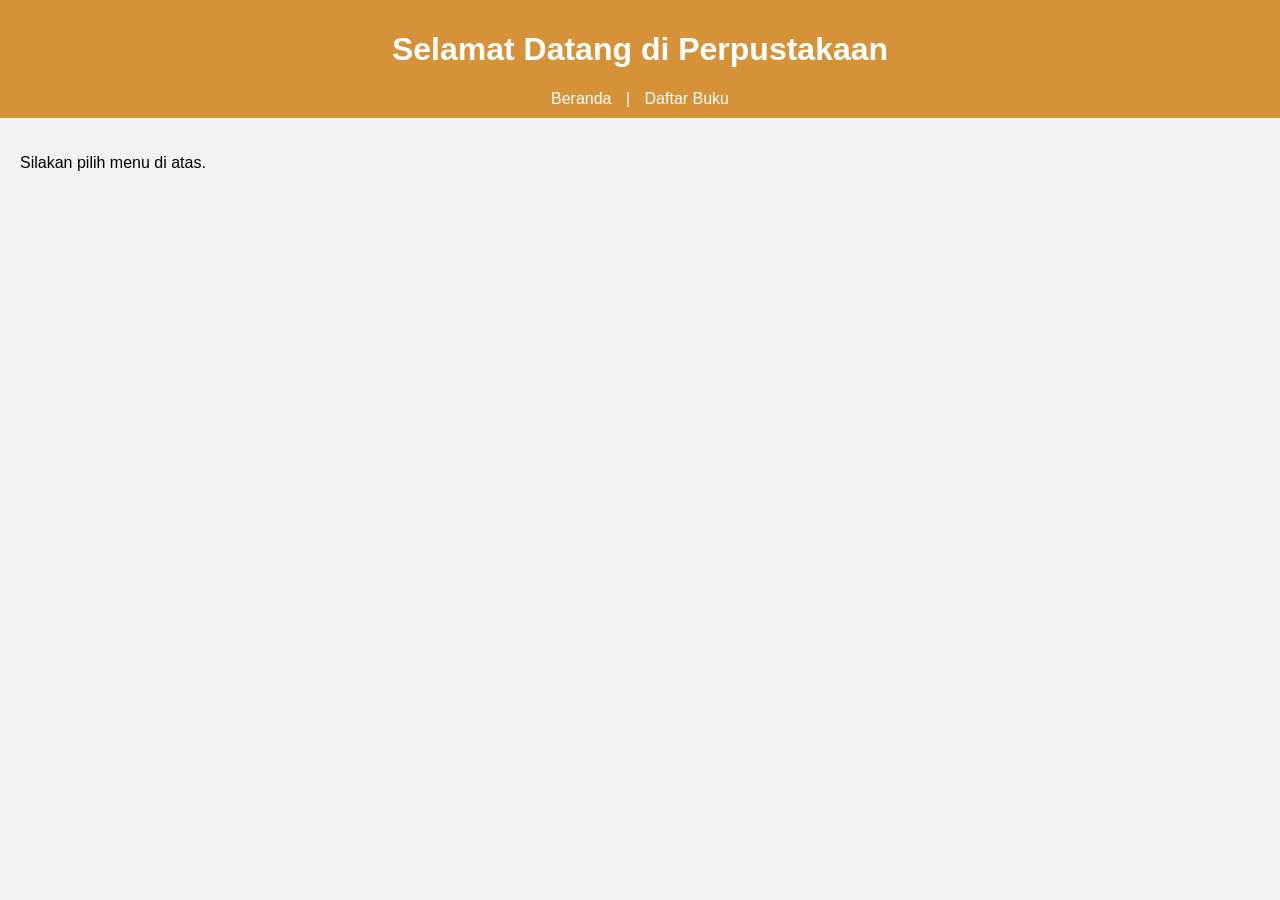
<file: beranda.html>
<html>
<head>
    <title>Beranda Perpustakaan</title>
    <link rel="stylesheet" href="beranda.css">
</head>

<body>

<header>
    <h1>Selamat Datang di Perpustakaan</h1>

    <nav>
        <a href="beranda.html">Beranda</a> |
        <a href="buku.html">Daftar Buku</a>
    </nav>
</header>

    <div class="container">
        <p>Silakan pilih menu di atas.</p>
    </div>

</body>
</html>
</file>
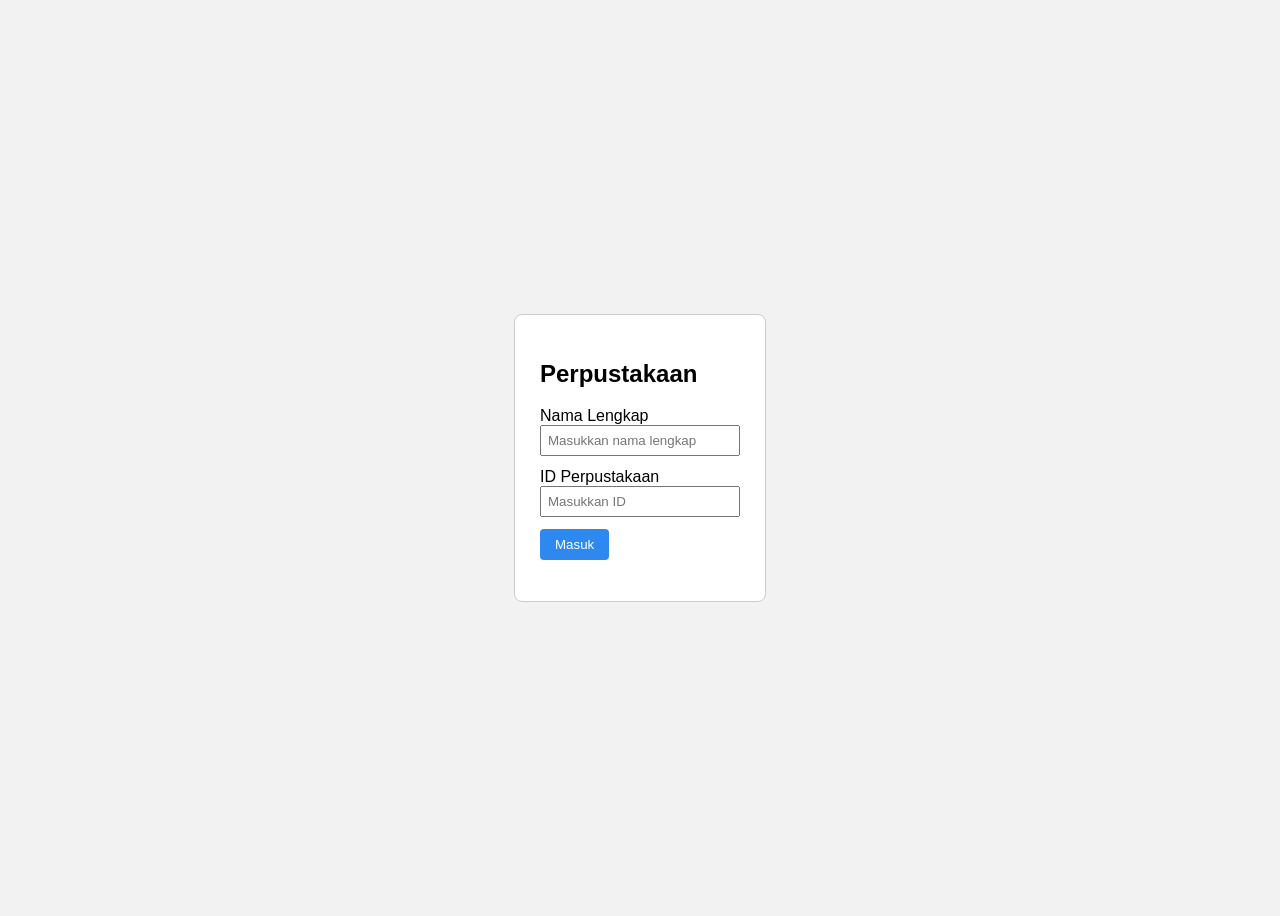
<file: ulangan.html>
<html lang="id">
<head>
    <meta charset="UTF-8">
    <meta name="viewport" content="width=device-width, initial-scale=1.0">
    <title>Login Perpustakaan</title>
    <link rel="stylesheet" href="ulangan.css">
</head>
<body>
    <div class="login">
        <h2>Perpustakaan</h2>

        <form action="beranda.html">
            <div class="field">
                <label for="nama">Nama Lengkap</label><br>
                <input type="text" id="nama" name="nama" placeholder="Masukkan nama lengkap" required>
            </div>

            <div class="field">
                <label for="id">ID Perpustakaan</label><br>
                <input type="number" id="id" name="id" placeholder="Masukkan ID" required>
            </div>

            <button type="submit">Masuk</button>
        </form>
    </div>
</body>
</html>
</file>
<file: beranda.css>
body {
    font-family: Arial;
    background-color: #f2f2f2;
    margin:0;}

header {
    background-color: #d69239;
    color: white;
    padding: 10px;
    text-align: center;
}

nav a{
    color: white;
    text-decoration: none;
    margin: 0 10px;
}
nav a:hover{
    color: #17bcee;}

.container{
    padding: 20px;
}

table{
    width: 100%;
    border-collapse: collapse;
}

th, td{
    padding: 10px;
    text-align: left;
}
</file>
<file: ulangan.css>
body{
    display:flex;
    justify-content:center;
    align-items:center;
    height:100vh;
    font-family:Arial;
    background-color:#f2f2f2;
}

.login{
    background:white;
    padding:25px;
    border-radius:8px;
    border:1px solid #ccc;
}

.field{
    margin-bottom:12px;
}

input{
    width:200px;
    padding:6px;
}

button{
    padding:8px 15px;
    background-color:#2d89ef;
    color:white;
    border:none;
    border-radius:4px;
}
</file>
